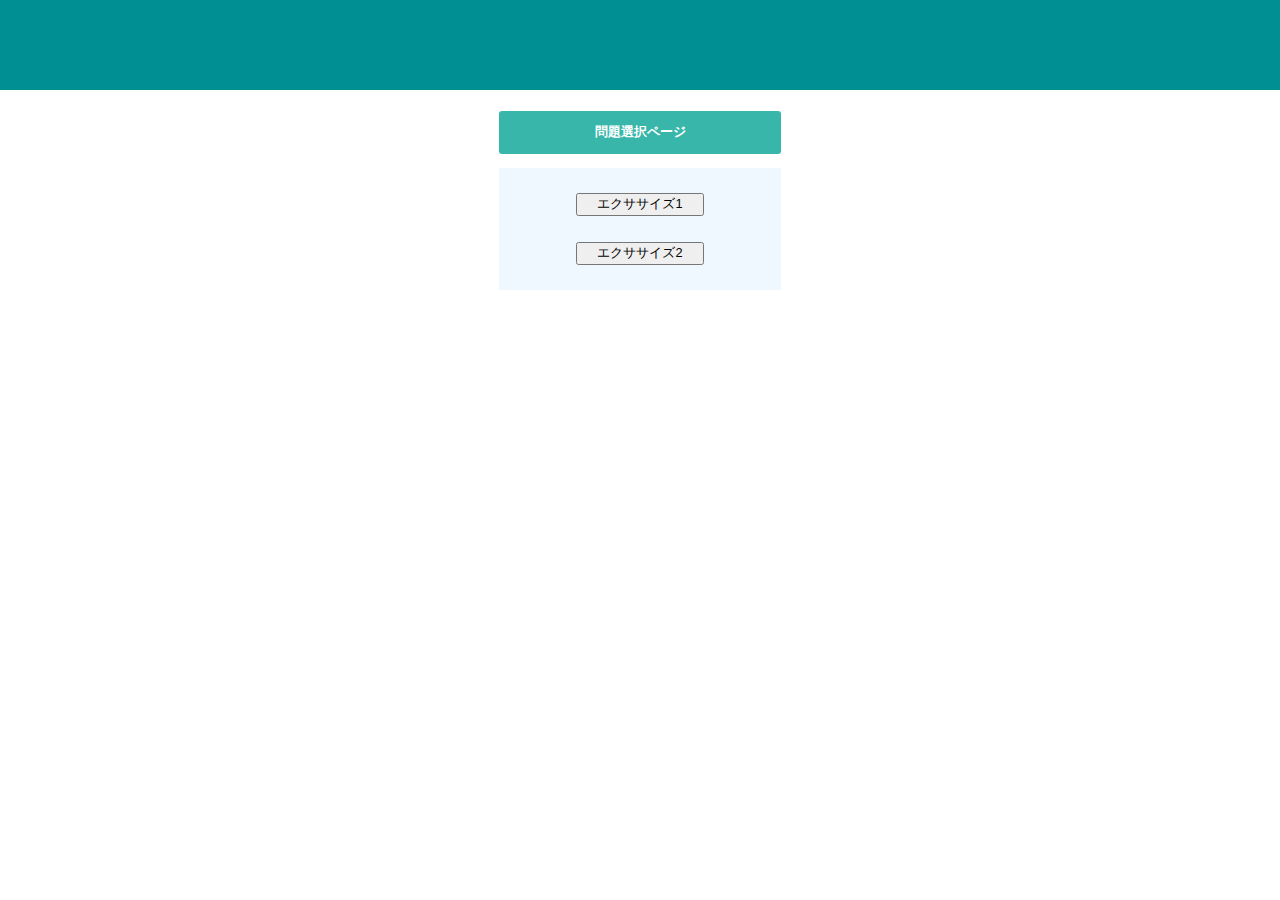
<file: index.html>
<!DOCTYPE html>
<html lang="ja">

<head>
    <meta charset="UTF-8">
    <meta name="viewport" content="width=device-width,initial-scale=1">
    <link rel="stylesheet" href="./css/index.css">
    <title>問題ページ｜英語システム</title>
</head>

<body>
    <a href="./select.html">
        <h1>　</h1>
    </a>

    <!-- ロード画面のHTML -->
    <div id="loader">
        <div class="loader-icon"></div>
    </div>

    <div class="question" id="myForm"></div>

    <div class="question sendbutton">
        <button type="button" onclick="validateForm()">回答を送信</button>
    </div>
</body>

<script src="https://code.jquery.com/jquery-3.6.4.js" integrity="sha256-a9jBBRygX1Bh5lt8GZjXDzyOB+bWve9EiO7tROUtj/E="
    crossorigin="anonymous"></script>
<script src="./js/index.js"></script>

</html>
</file>
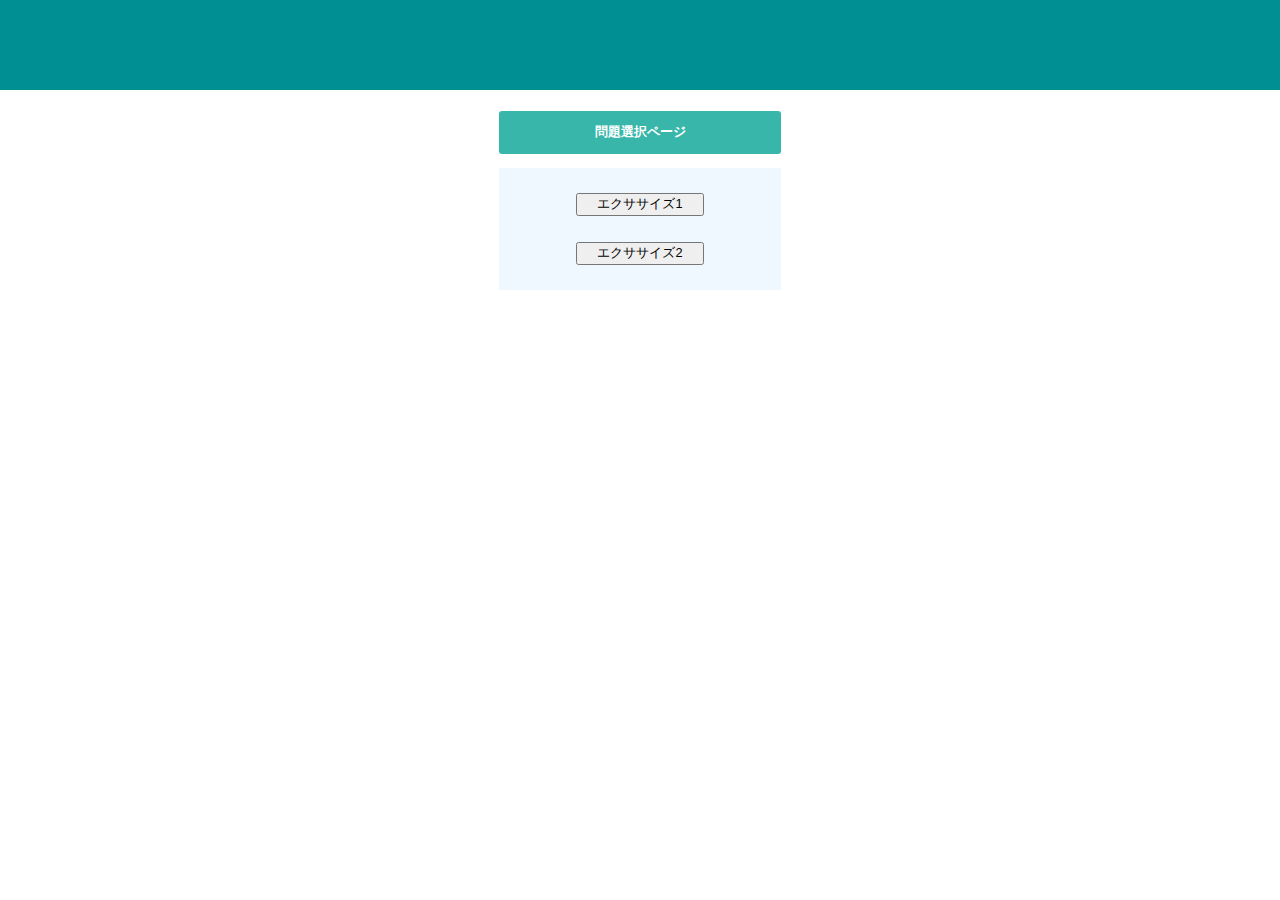
<file: answer.html>
<!DOCTYPE html>
<html lang="ja">

<head>
    <meta charset="UTF-8">
    <meta name="viewport" content="width=device-width,initial-scale=1">
    <link rel="stylesheet" href="./css/answer.css">
    <title>問題ページ｜英語システム</title>
</head>

<body>
    <a href="./select.html">
        <h1>　</h1>
    </a>

    <h2 id="question-title"></h2>

    <!-- ロード画面のHTML -->
    <div id="loader">
        <div class="loader-icon"></div>
    </div>

    <div class="question" id="myForm"></div>

    <div class="question sendbutton">
        <button type="button" onclick="validateForm()">回答を送信</button>
    </div>
</body>

<script src="https://code.jquery.com/jquery-3.6.4.js" integrity="sha256-a9jBBRygX1Bh5lt8GZjXDzyOB+bWve9EiO7tROUtj/E="
    crossorigin="anonymous"></script>
<script src="./js/answer.js"></script>

</html>
</file>
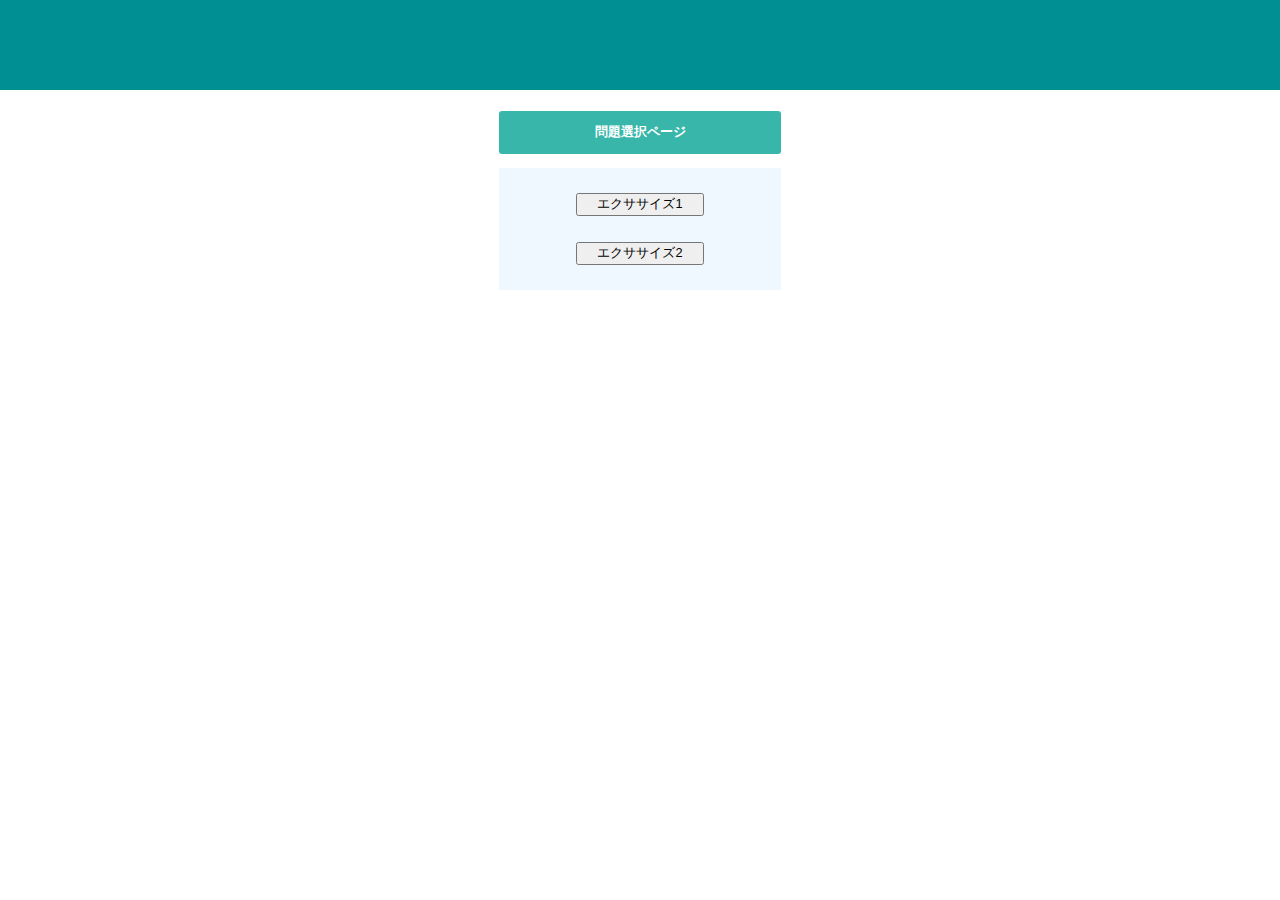
<file: select.html>
<!DOCTYPE html>
<html lang="ja">

<head>
    <meta charset="UTF-8">
    <meta name="viewport" content="width=device-width,initial-scale=1">
    <link rel="stylesheet" href="./css/select.css">
    <title>問題選択ページ｜英語システム</title>
</head>

<body>
    <h1>　</h1>

    <div class="top">問題選択ページ</div>

    <div class="videoselect">
        <button class="openbutton" onclick="location.href='./answer.html?ID=iidaunti&type=exercise'">エクササイズ1</button>
        <button class="openbutton" onclick="location.href='./answer.html?ID=ia19003&type=exercise2'">エクササイズ2</button>
    </div>
</body>


</html>
</file>
<file: css/index.css>
body {
    margin: 0;
}

h1 {
    background-color: #009094;
    padding: 5px;
    margin-top: 0;
}

a {
    text-decoration: none;
    color: black;
}

li {
    list-style: none;
}

form {
    display: flex;
    /* flex-direction: column; */
    align-items: center;
    justify-content: space-evenly;
}

form div {
    display: flex;
    flex-direction: column;
    align-items: flex-start;
    margin: 10px;
}

input[type="radio"] {
    margin: 0.5vw;
    cursor: pointer;
}

label {
    display: flex;
    align-items: center;
    padding: 0.5vw;
    cursor: pointer;
    width: 20vw;
}

.title {
    text-align: left;
    margin-left: 1vw;
}

.questionarea {
    background-color: rgb(231, 229, 229);
    margin-bottom: 1vw;
    padding: 0.5vw;
}

.answerform {
    background-color: lightcyan;
    word-break: break-all;
    border-radius: 10px;

}

.question {
    max-width: fit-content;
    margin-left: auto;
    margin-right: auto;
}

.sendbutton {
    padding-bottom: 1vw;
}

button {
    padding: 0.5vw
}

/* ロード画面のスタイル */
#loader {
    position: fixed;
    top: 0;
    left: 0;
    width: 100%;
    height: 100%;
    background-color: rgba(255, 255, 255, 0.8);
    z-index: 9999;
    display: none;
}

.loader-icon {
    position: absolute;
    top: 50%;
    left: 50%;
    transform: translate(-50%, -50%);
    width: 50px;
    height: 50px;
    border-radius: 50%;
    border: 5px solid #ccc;
    border-top-color: #333;
    animation: spin 1s ease-in-out infinite;
}

@keyframes spin {
    0% {
        transform: rotate(0deg);
    }

    100% {
        transform: rotate(360deg);
    }
}
</file>
<file: css/answer.css>
body {
    margin: 0;
}

h1 {
    background-color: #009094;
    height: 10vh;
    margin-top: 0;
}

a {
    text-decoration: none;
    color: black;
}

li {
    list-style: none;
}

form {
    display: flex;
    /* flex-direction: column; */
    align-items: center;
    justify-content: space-evenly;
}

form div {
    display: flex;
    flex-direction: column;
    align-items: flex-start;
    margin: 10px;
}

input[type="radio"] {
    margin: 0.5vw;
    cursor: pointer;
}

label {
    display: flex;
    align-items: center;
    padding: 0.5vw;
    cursor: pointer;
    width: 20vw;
}

.title {
    text-align: left;
    margin-left: 1vw;
}

#question-title {
    text-align: center;
}

.questionarea {
    background-color: rgb(231, 229, 229);
    margin-bottom: 1vw;
    padding: 0.5vw;
}

.answerform {
    background-color: lightcyan;
    word-break: break-all;
    border-radius: 10px;
    transition: .25s ease-in-out;
}

.answerform:hover {
    scale: 1.06;
    transition: .25s ease-in-out;
}

.answerform.selected {
    background-color: #fdba7f;
}

.question {
    max-width: fit-content;
    margin-left: auto;
    margin-right: auto;
    font-size: 1vw;
}

.sendbutton {
    padding-bottom: 1vw;
}

button {
    padding: 0.5vw
}

/* ロード画面のスタイル */
#loader {
    position: fixed;
    top: 0;
    left: 0;
    width: 100%;
    height: 100%;
    background-color: rgba(255, 255, 255, 0.8);
    z-index: 9999;
    display: none;
}

.loader-icon {
    position: absolute;
    top: 50%;
    left: 50%;
    transform: translate(-50%, -50%);
    width: 50px;
    height: 50px;
    border-radius: 50%;
    border: 5px solid #ccc;
    border-top-color: #333;
    animation: spin 1s ease-in-out infinite;
}

@keyframes spin {
    0% {
        transform: rotate(0deg);
    }

    100% {
        transform: rotate(360deg);
    }
}
</file>
<file: css/select.css>
body {
    margin: 0;
}

h1 {
    background-color: #009094;
    height: 10vh;
    margin-top: 0;
}

a {
    text-decoration: none;
    color: black;
}

li {
    list-style: none;
}

.top {
    background-color: rgb(55, 182, 169);
    color: white;
    border-radius: 3px;
    text-align: center;
    width: 20vw;
    margin-left: auto;
    margin-right: auto;
    font-weight: bold;
    padding: 1vw;
    margin-top: 1vw;
    font-size: 1vw;
}

.videoselect {
    background-color: aliceblue;
    text-align: center;
    width: 20vw;
    margin-left: auto;
    margin-right: auto;
    margin-top: 1.5vh;
    font-weight: bold;
    padding: 1vw;
}

.options {
    margin-top: 4vh;
}

#group,
#title,
#url {
    width: 15vw;
    height: 4vh;
}

.openbutton {
    margin: 1vw;
    font-size: 1vw;
    width: 10vw;
}

/*========= ナビゲーションのためのCSS ===============*/

#g-nav {
    /*position:fixed;にし、z-indexの数値を大きくして前面へ*/
    position: fixed;
    z-index: 999;
    /*ナビのスタート位置と形状*/
    top: -120%;
    left: 0;
    width: 100%;
    height: 100vh;
    /*ナビの高さ*/
    background: skyblue;
    /*動き*/
    transition: all 0.6s;
}

/*アクティブクラスがついたら位置を0に*/
#g-nav.panelactive {
    top: 0;
}

/*ナビゲーションの縦スクロール*/
#g-nav.panelactive #g-nav-list {
    /*ナビの数が増えた場合縦スクロール*/
    position: fixed;
    z-index: 999;
    width: 100%;
    height: 100vh;
    /*表示する高さ*/
    overflow: auto;
    -webkit-overflow-scrolling: touch;
}

/*ナビゲーション*/
#g-nav ul {
    /*ナビゲーション天地中央揃え*/
    position: absolute;
    z-index: 999;
    top: 50%;
    left: 50%;
    transform: translate(-50%, -50%);
}

/*リストのレイアウト設定*/

#g-nav li {
    list-style: none;
    text-align: center;
}

#g-nav li a {
    color: #333;
    text-decoration: none;
    padding: 10px;
    display: block;
    text-transform: uppercase;
    letter-spacing: 0.1em;
    font-weight: bold;
}

/*========= ボタンのためのCSS ===============*/
.openbtn {
    position: fixed;
    z-index: 9999;
    /*ボタンを最前面に*/
    top: -3px;
    right: 10px;
    cursor: pointer;
    width: 50px;
    height: 50px;
}

/*×に変化*/
.openbtn span {
    display: inline-block;
    transition: all .4s;
    position: absolute;
    left: 14px;
    height: 3px;
    border-radius: 2px;
    background-color: white;
    width: 45%;
}

.openbtn span:nth-of-type(1) {
    top: 15px;
}

.openbtn span:nth-of-type(2) {
    top: 23px;
}

.openbtn span:nth-of-type(3) {
    top: 31px;
}

.openbtn.active span:nth-of-type(1) {
    top: 18px;
    left: 18px;
    transform: translateY(6px) rotate(-45deg);
    width: 30%;
}

.openbtn.active span:nth-of-type(2) {
    opacity: 0;
}

.openbtn.active span:nth-of-type(3) {
    top: 30px;
    left: 18px;
    transform: translateY(-6px) rotate(45deg);
    width: 30%;
}
</file>
